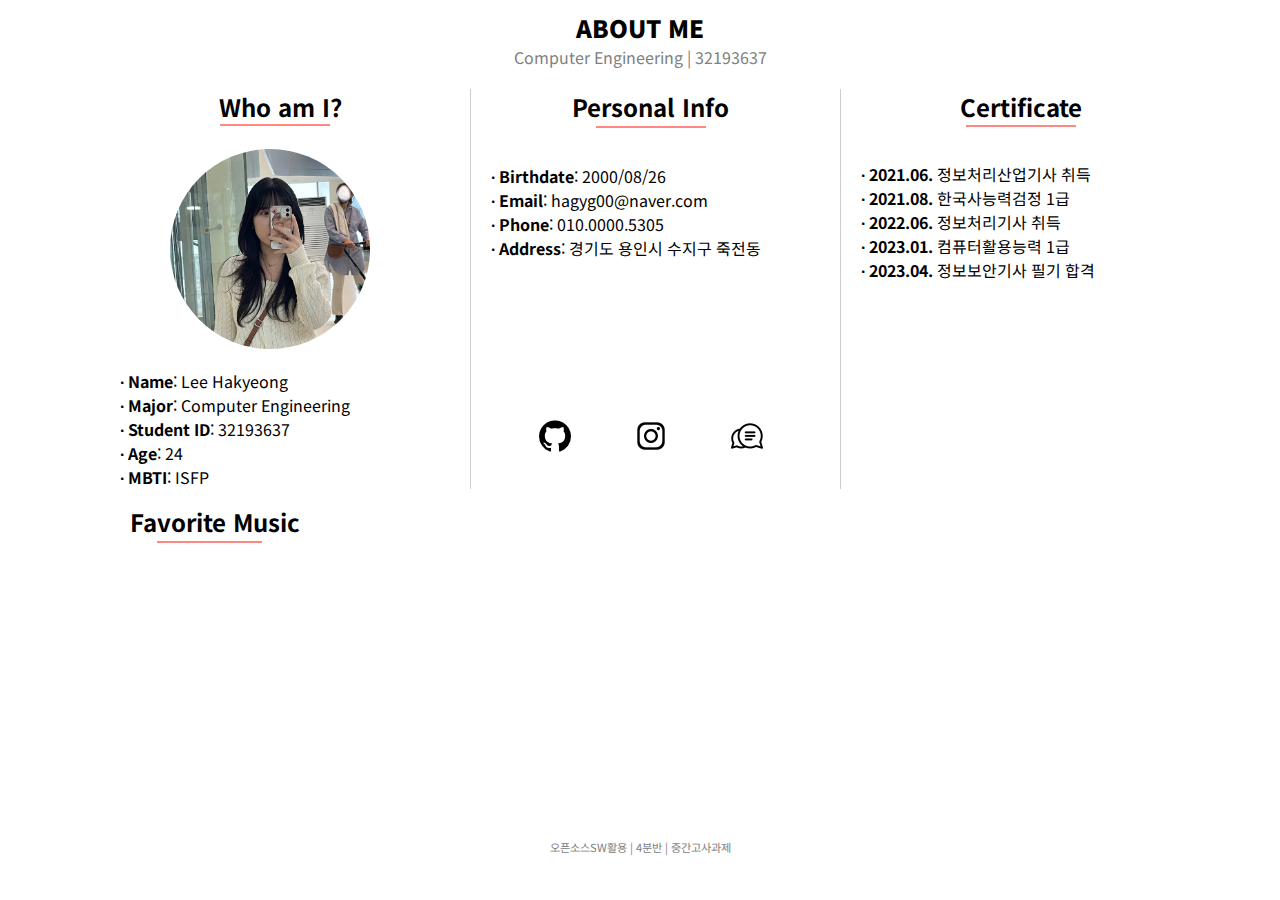
<file: index.html>
<!DOCTYPE html>
<html lang="ko">

<head>
    <meta charset="UTF-8">
    <meta http-equiv="X-UA-Compatible" content="IE=edge">
    <meta name="viewport" content="width=device-width, initial-scale=1.0">
    <title>69_32193637_이하경</title>
    <link rel="preconnect" href="https://fonts.googleapis.com">
    <link rel="preconnect" href="https://fonts.gstatic.com" crossorigin>
    <link href="https://fonts.googleapis.com/css2?family=Noto+Sans+KR:wght@300&display=swap" rel="stylesheet">    
    <link rel="stylesheet" href="index.css">
</head>

<body>
    <header class="header">
        <h1><b>ABOUT ME</b></h1>
        <p>Computer Engineering | 32193637</p>
    </header>
    
    <main>
        <div class="main-container">
            <div class="temp-box box1">
               <div class="box11">
                    <div class="box111">
                        <h2>Who am I?</h2>
                    </div>
                    <div class="box112">
                        <hr align="center" style="border: solid 1.5px #FF8882; width: 30%;">
                    </div>
                    <div class="box113">
                        <div class="image">
                            <img class="profile" src="image/me1.jpg">
                        </div>
                    </div>
                    <div class="box114">
                        <p><b>∙ Name</b>: Lee Hakyeong</p>
                        <p><b>∙ Major</b>: Computer Engineering</p>
                        <p><b>∙ Student ID</b>: 32193637</p>
                        <p><b>∙ Age</b>: 24</p>
                        <p><b>∙ MBTI</b>: ISFP</p>
                    </div>
               </div>
               <div class="box12">
                    <div class="box121">
                        <h2>Personal Info</h2>
                    </div>
                    <div class="box122">
                        <hr align="center" style="border: solid 1.5px #FF8882; width: 30%;">
                    </div>
                    <div class="box123">
                        <p><b>∙ Birthdate</b>: 2000/08/26</p>
                        <p><b>∙ Email</b>: hagyg00@naver.com</p>
                        <p><b>∙ Phone</b>: 010.0000.5305</p>
                        <p><b>∙ Address</b>: 경기도 용인시 수지구 죽전동</p>
                    </div>
                    <div class="box124">
                        <ul>
                            <li><a href="https://github.com/hagyg2"><img src="image/github.jpg"></a></li>  
                            <li><a href="https://instagram.com/hagyg2_?igshid=YmMyMTA2M2Y="><img src="image/instagram.jpg"></a></li>
                            <li><a href="https://blog.naver.com/hagyg"><img src="image/blog.jpg"></a></li>
                        </ul>
                    </div>
               </div>
               <div class="box13">
                    <div class="box131">
                        <h2>Certificate</h2>
                    </div>
                    <div class="box132">
                        <hr align="center" style="border: solid 1.5px #FF8882; width: 30%;">
                    </div>
                    <div class="box133">
                        <p><b>∙ 2021.06.</b> 정보처리산업기사 취득</p>
                        <p><b>∙ 2021.08.</b> 한국사능력검정 1급</p>
                        <p><b>∙ 2022.06.</b> 정보처리기사 취득</p>
                        <p><b>∙ 2023.01.</b> 컴퓨터활용능력 1급</p>
                        <p><b>∙ 2023.04.</b> 정보보안기사 필기 합격</p>
                    </div>
               </div>
            </div>

            <div class="temp-box box2">
               <div class="box21">
                    <div class="box211">
                        <h2>Favorite Music</h2>
                    </div>
                    <div class="box212">
                        <hr align="center" style="border: solid 1.5px #FF8882; width: 20%;">
                    </div>
                    <div class="box213">
                        <iframe width="500" height="280" src="https://www.youtube.com/embed/0RYjPYPfPnY" title="YouTube video player" frameborder="0" allow="accelerometer; autoplay; clipboard-write; encrypted-media; gyroscope; picture-in-picture; web-share" allowfullscreen></iframe>
                    </div>
               </div>
               <div class="box22">
                    <iframe width="500" height="280" src="https://www.youtube.com/embed/Vg0foqYOOt8" title="YouTube video player" frameborder="0" allow="accelerometer; autoplay; clipboard-write; encrypted-media; gyroscope; picture-in-picture; web-share" allowfullscreen></iframe>
               </div>
            </div>
        </div>
    </main>

    <footer class="contain">
        <p style="color: gray">오픈소스SW활용 | 4분반 | 중간고사과제</p>
    </footer>

</body>

</html>
</file>
<file: index.css>
* {
    padding: 0;
    margin: 0;
    font-family: 'Noto Sans KR', sans-serif;
}

header {
    padding-top: 10px;
    display: flex;
    flex-direction: column;
    align-items: center;
}

header>h1 {
    font-size: 1.5rem;
    font-weight: 1300;
}

header>p {
    font-size: 1rem;
    font-weight: 400;
    color: gray;
}

main {
    padding-top: 20px;
    align-items: center;
}

.main-container {
    width: 1080px;
    margin: auto;
    display: grid;
    grid-template-columns: 1080px;
    grid-template-rows: 400px 300px;
    gap: 10px;
}

.temp-box {
    width: 100%;
    height: 100%;
    gap: 10px;
}

.box1 {
    display: grid;
    grid-template-columns: 360px 360px 360px;
    grid-template-rows: 100%;
}

.box11 {
    display: flex;
    flex-direction: column;
}

.box111 {
    width: 100%;
    flex: 1;
    text-align: center;
}

.box112 {
    padding-left: 120px;
    width: 100%;
    flex: 1;
}

.box113 {
    padding-left: 70px;
    padding-top: 15px;
    width:100%;
    flex:5;
    font-size: 1rem;
}

.image {
    width: 200px;
    height: 200px;
    border-radius: 70%;
    overflow: hidden;
    align-items: center;
}
.profile {
    width: 100%;
    height: 100%;
    object-fit: cover;
}

.box114 {
    padding-left: 20px;
    padding-top: 20px;
    width: 100%;
    flex: 3;
}

.box12 {
    display: flex;
    flex-direction: column;
    border-left: 1px solid #c7c7c9e2;
}

.box121 {
    width: 100%;
    flex: 1;
    text-align: center;
}

.box122 {
    padding-left: 125px;
    width: 100%;
    flex: 1;
}

.box123 {
    padding-left: 20px;
    width:100%;
    flex:6;
    font-size: 1rem;
}

.box124 {
    width: 100%;
    flex:2;
}

.box124>ul {
    display: flex;
    justify-content: center;
    list-style-type: none;
}

.box124>ul>li {
    margin: 2rem;
}

.box13 {
    display: flex;
    flex-direction: column;
    border-left: 1px solid #c7c7c9e2;
}

.box131 {
    width: 100%;
    flex: 1;
    text-align: center;
}

 .box132 {
    padding-left: 125px;
    width: 100%;
    flex: 1;
 }
  
 .box133 {
    padding-left: 20px;
    width: 100%;
    flex: 9;
 }

 .box2 {
    padding-left: 30px;
    padding-top: 5px;
    display: grid;
    grid-template-columns: 540px 540px;
    grid-template-rows: 100%;
}

.box212 {
    padding-top: 1.5px;
    padding-left: 27px;
}

.box213 {
    padding-top: 10px;
}

.box22 {
    padding-top: 49.5px;
}

.contain {
    padding-top: 40px;
    text-align: center;
    font-size: 0.7rem;
}
</file>
